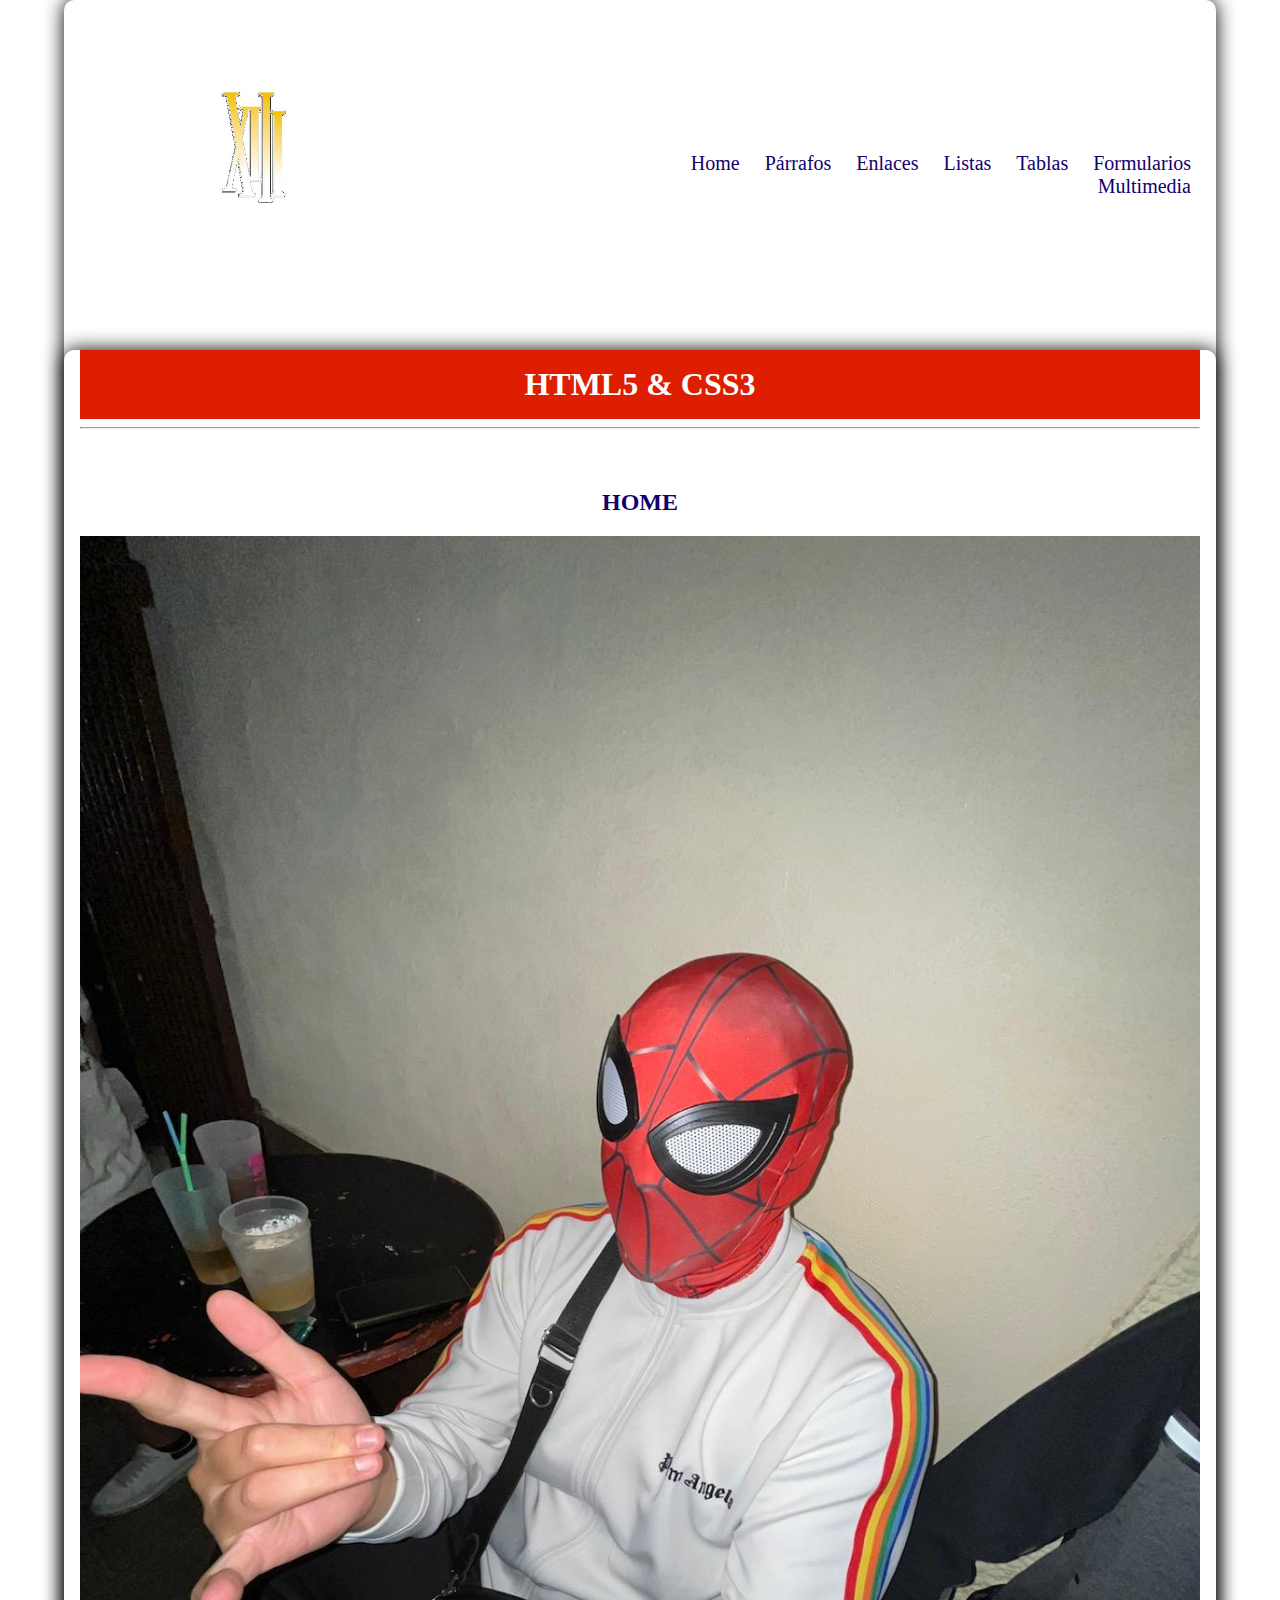
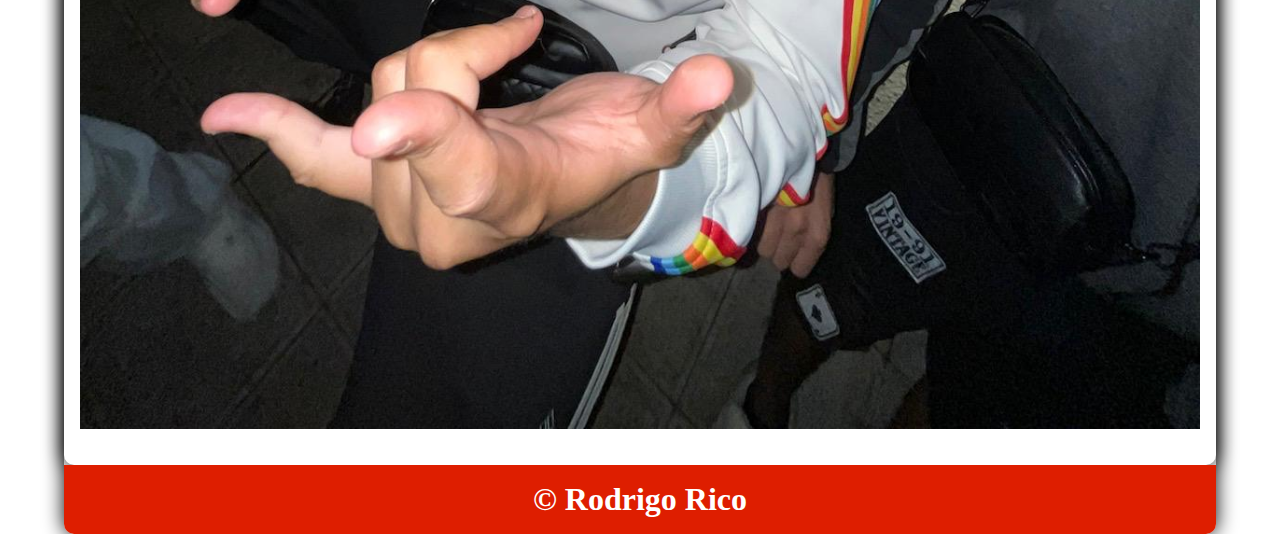
<file: index.html>
<!DOCTYPE html>
<html lang="en">

<head>
    <meta charset="UTF-8">
    <meta name="viewport" content="width=device-width, initial-scale=1.0">
    <title>Curso HTML5-CSS3</title>
    <link rel="stylesheet" href="css/style.css">
</head>

<body>
    <div class="container shadow">
        <header>
            <div class="row align-items-center">
                <div class="col-3"><img src="img/13_.jpg" alt="logo" width="250" id="logo13"></div>
                <div class="col-9">
                    <span id="btnmenu" onclick="opendrawer()">&#9776;</span>
                    <nav id="menu">
                        <ul class="text-right">
                            <li>
                                <a href="index.html">
                                    Home
                                </a>
                            </li>
                            <li>
                                <a href="parrafos.html">
                                    Párrafos
                                </a>
                            </li>
                            <li>
                                <a href="enlaces.html">
                                    Enlaces
                                </a>
                            </li>
                            <li>
                                <a href="listas.html">
                                    Listas
                                </a>
                            </li>
                            <li>
                                <a href="tablas.html">
                                    Tablas
                                </a>
                            </li>
                            <li>
                                <a href="formularios.html">
                                    Formularios
                                </a>
                            </li>
                            <li>
                                <a href="multimedia.html">
                                    Multimedia
                                </a>
                            </li>
                        </ul>
                    </nav>
                </div>
            </div>


        </header>
        <main class="shadow">
            <div class="px-3">
                <h1 class="text-center bg-azul-o text-white py-3">HTML5 & CSS3</h1>
            </div>
            <div class="px-3">
                <hr>
            </div>
            <div class="p-3">
                <div id="home" class="py-3">
                    <h2 class="text-center">HOME</h2>
                    <img src="img/IMG-20240913-WA0009.jpg" alt="" width="100%">
                </div>
            </div>

        </main>
        <footer>
            <h1 class="bg-azul-o text-center text-white py-3">&copy; Rodrigo Rico</h1>
        </footer>
    </div>
    <script>
        function opendrawer() {
            document.getElementById('menu').style.display = 'block';
            document.getElementById('menu').style.witdh = '100%';
        }
    </script>
</body>

</html>
</file>
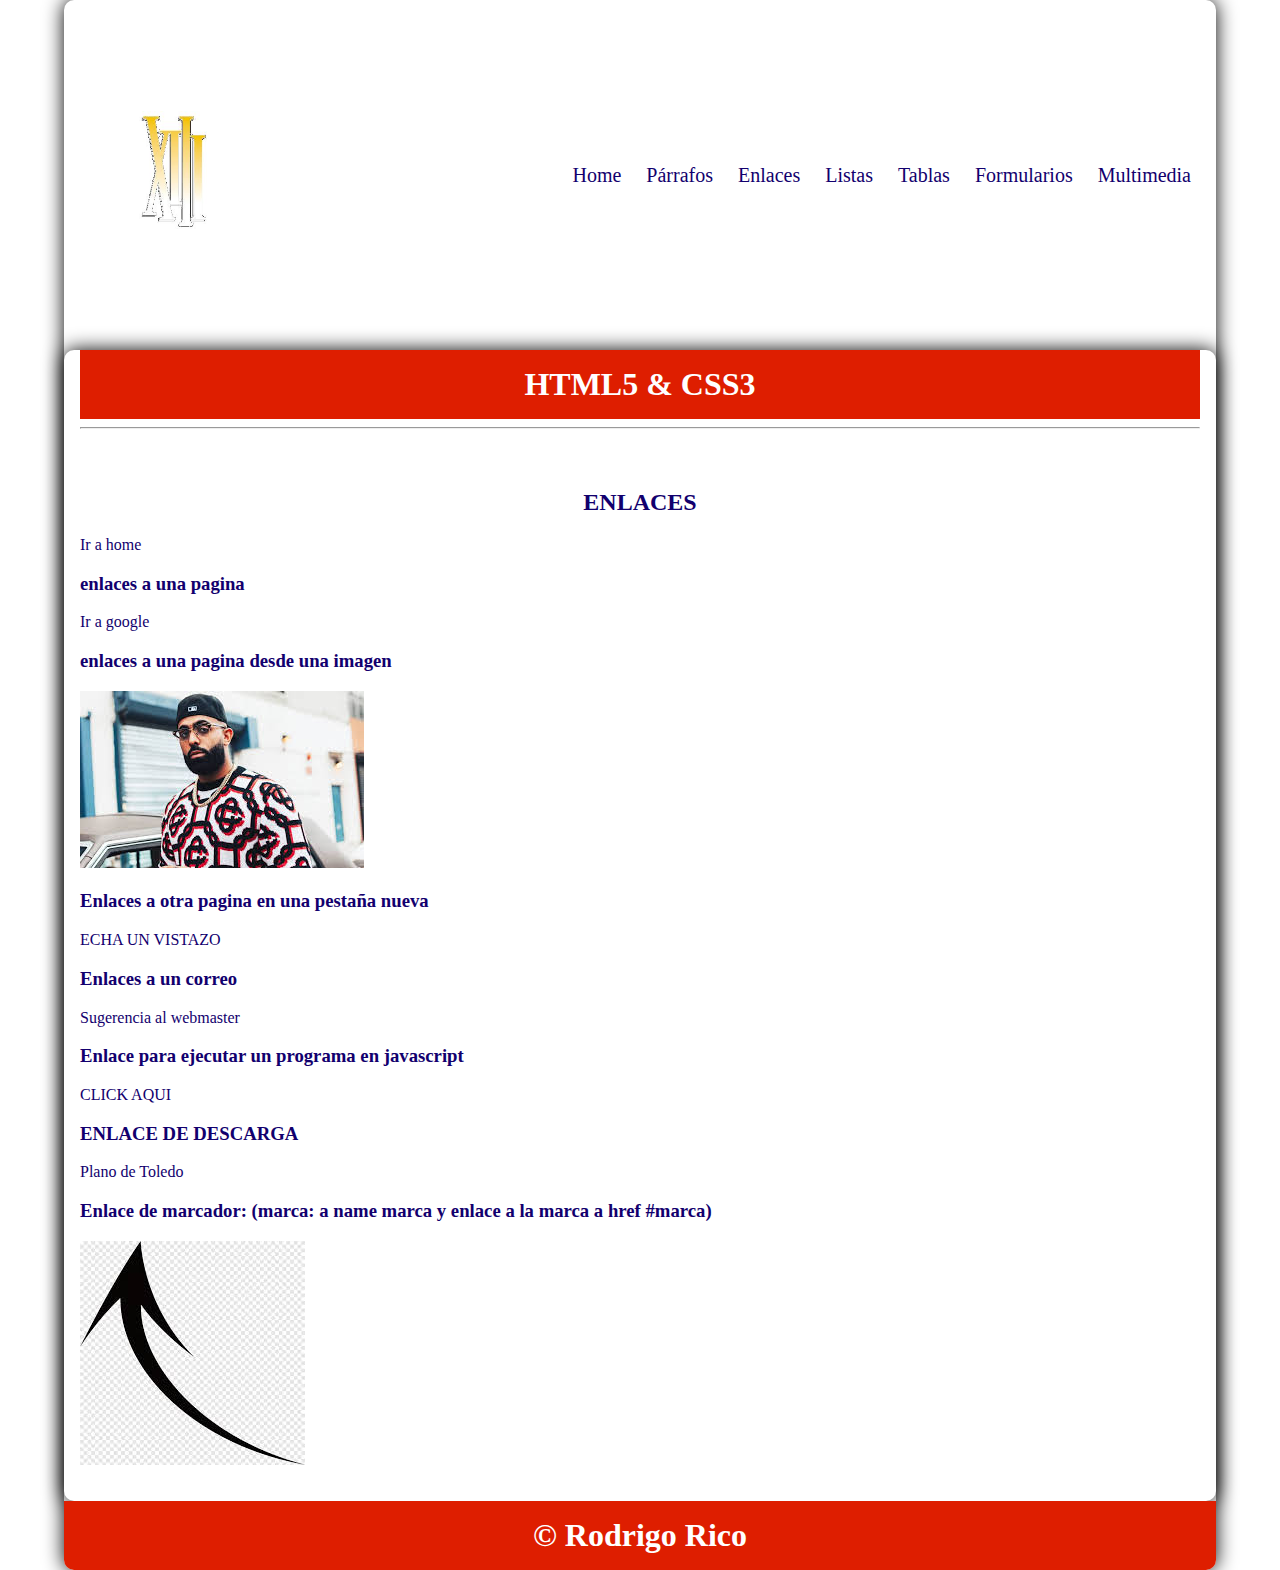
<file: enlaces.html>
<!DOCTYPE html>
<html lang="en">

<head>
    <meta charset="UTF-8">
    <meta name="viewport" content="width=device-width, initial-scale=1.0">
    <title>Curso HTML5-CSS3</title>
    <link rel="stylesheet" href="css/style.css">
</head>

<body>
    <div class="container shadow">
        <header>
            <a name="top" />
            <div class="row align-items-center">
                <div class="col-3"><img src="img/13_.jpg" alt="logo" width="250" id="logo13"></div>
                <div class="col-9">
                    <span id="btnmenu" onclick="opendrawer()">&#9776;</span>
                    <nav id="menu">
                        <ul class="text-right">
                            <li>
                                <a href="index.html">
                                    Home
                                </a>
                            </li>
                            <li>
                                <a href="parrafos.html">
                                    Párrafos
                                </a>
                            </li>
                            <li>
                                <a href="enlaces.html">
                                    Enlaces
                                </a>
                            </li>
                            <li>
                                <a href="listas.html">
                                    Listas
                                </a>
                            </li>
                            <li>
                                <a href="tablas.html">
                                    Tablas
                                </a>
                            </li>
                            <li>
                                <a href="formularios.html">
                                    Formularios
                                </a>
                            </li>
                            <li>
                                <a href="multimedia.html">
                                    Multimedia
                                </a>
                            </li>
                        </ul>
                    </nav>
                </div>
            </div>


        </header>
        <main class="shadow">
            <div class="px-3">
                <h1 class="text-center bg-azul-o text-white py-3">HTML5 & CSS3</h1>
            </div>
            <div class="px-3">
                <hr>
            </div>
            <div class="p-3">
                <div id="home" class="py-3">
                    <h2 class="text-center">ENLACES</h2>
                   <h3> </h3>
                   <a href="index.html"> Ir a home </a>
                   <h3>enlaces a una pagina </h3>
                   <a href="google.com"> Ir a google </a>
                   <h3> enlaces a una pagina desde una imagen </h3>
                   <a href="https://genius.com/artists/Eladio-carrion"><img src="img/eladio.jpg"></a>
                   <h3> Enlaces a otra pagina en una pestaña nueva</h3>
                   <a href="https://www.youtube.com/channel/UCR9IHNto7__xBWuzmzjMLnA" target="_blank"> ECHA UN VISTAZO </a>
                   <h3> Enlaces a un correo </h3>
                   <a href="mailto:webmaster@azarquiel.es">Sugerencia al webmaster</a>
                   <h3> Enlace para ejecutar un programa en javascript</h3>
                   <a href="javascript:alert('ESO NO ES DE GANSTER')"> CLICK AQUI</a>
                   <h3> ENLACE DE DESCARGA </h3>
                   <a href="resources/mapa-de-toledo-en-espanol.pdf"> Plano de Toledo </a>
                   <h3>Enlace de marcador: (marca: a <span class="atributo">name</span> marca y enlace a la marca a <span class="atributo">href</span> #marca)</h3>
                   <a href="#top"><img src="img/flecha.jpg" alt=""></a>

        
                </div>
            </div>

        </main>
        <footer>
            <h1 class="bg-azul-o text-center text-white py-3">&copy; Rodrigo Rico</h1>
        </footer>
    </div>
    <script>
        function opendrawer() {
            document.getElementById('menu').style.display = 'block';
            document.getElementById('menu').style.witdh = '100%';
        }
    </script>
</body>

</html>
</file>
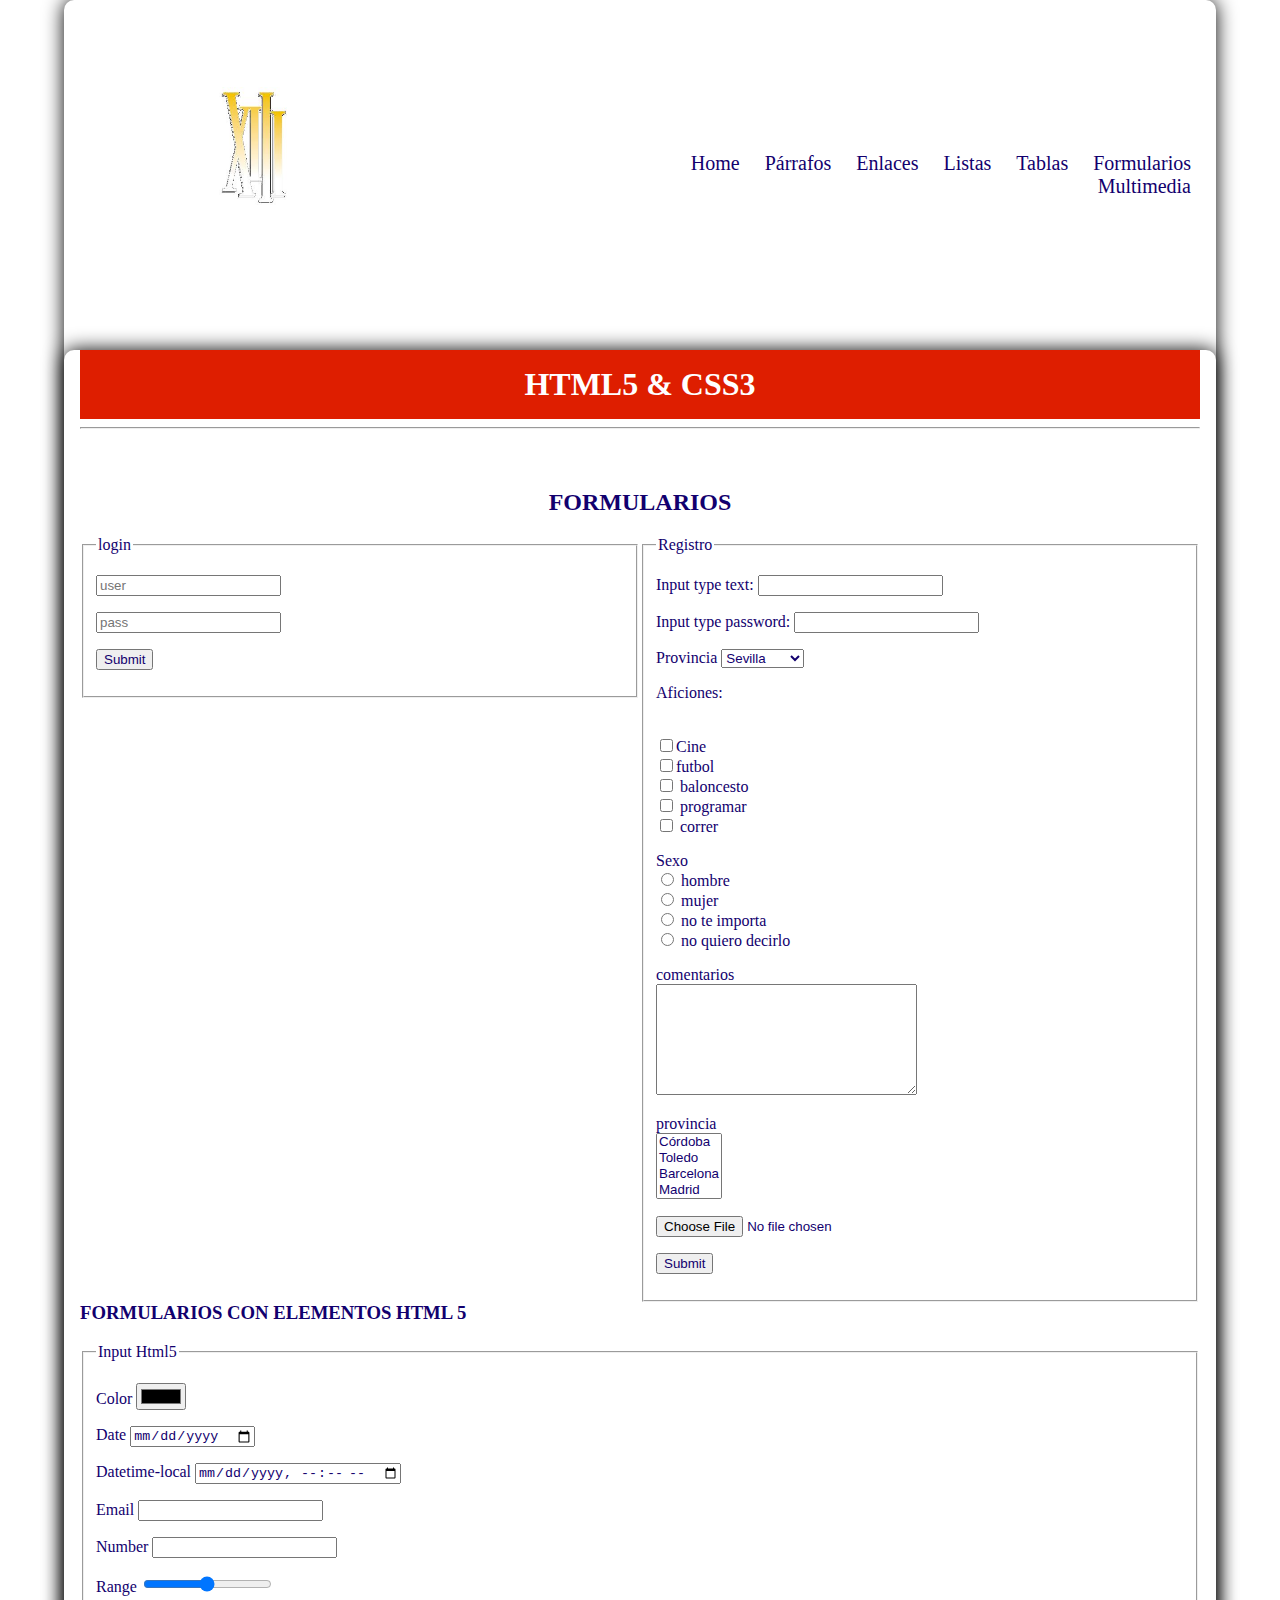
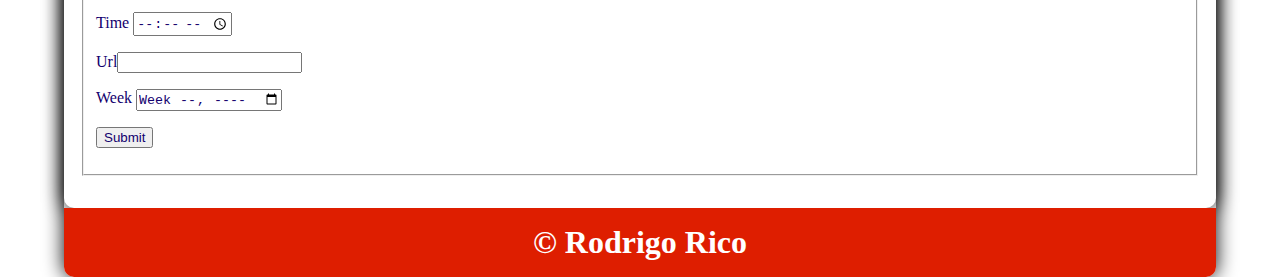
<file: formularios.html>
<!DOCTYPE html>
<html lang="en">

<head>
    <meta charset="UTF-8">
    <meta name="viewport" content="width=device-width, initial-scale=1.0">
    <title>Curso HTML5-CSS3</title>
    <link rel="stylesheet" href="css/style.css">
</head>

<body>
    <div class="container shadow">
        <header>
            <div class="row align-items-center">
                <div class="col-3"><img src="img/13_.jpg" alt="logo" width="250" id="logo13"></div>
                <div class="col-9">
                    <span id="btnmenu" onclick="opendrawer()">&#9776;</span>
                    <nav id="menu">
                        <ul class="text-right">
                            <li>
                                <a href="index.html">
                                    Home
                                </a>
                            </li>
                            <li>
                                <a href="parrafos.html">
                                    Párrafos
                                </a>
                            </li>
                            <li>
                                <a href="enlaces.html">
                                    Enlaces
                                </a>
                            </li>
                            <li>
                                <a href="listas.html">
                                    Listas
                                </a>
                            </li>
                            <li>
                                <a href="tablas.html">
                                    Tablas
                                </a>
                            </li>
                            <li>
                                <a href="formularios.html">
                                    Formularios
                                </a>
                            </li>
                            <li>
                                <a href="multimedia.html">
                                    Multimedia
                                </a>
                            </li>
                        </ul>
                    </nav>
                </div>
            </div>


        </header>
        <main class="shadow">
            <div class="px-3">
                <h1 class="text-center bg-azul-o text-white py-3">HTML5 & CSS3</h1>
            </div>
            <div class="px-3">
                <hr>
            </div>
            <div class="p-3">
                <div id="formularios" class="py-3">
                    <h2 class="text-center">FORMULARIOS</h2>
                    <form action="#" method="get" class="formlogin">
                    <fieldset>
                        <legend>login</legend>
                        <p><input type="text " name ="user" id="" placeholder="user"></p>
                        <p><input type="password" name="pass" id="" placeholder="pass"></p>
                        <p><input type="submit"name ="enviar"></p>
               
                    </fieldset>
                   
                    </form>
                  
                    
                        <form action="#" method="get" class="formlogin">
                            <fieldset>
                                <legend>Registro</legend>
                           <p> <label for="">Input type text:</label>
                            <input type="text" name="user"  id=""></p>
                            <p><label for="">Input type password:</label>
                            <input type="password" name="pass" id=""></p>
                            <p><label for="">Provincia</label>
                            <select name="provincia" id="">
                                <option value="1">Sevilla</option>
                                <option value="2">Córdoba</option>
                                <option value="3">Barcelona</option>
                                <option value="4">Cuenca</option>
                                <option value="5">Almería</option></p>
                            </select>
                            <p><label for="">Aficiones:</label></p><br>
                         <input type="checkbox"name="Cine" id="">Cine<br>
                         <input type="checkbox" name="futbol" id="">futbol <br>
                         <input type="checkbox" name="baloncesto" id=""> baloncesto <br>
                         <input type="checkbox" name="programar" id=""> programar <br>
                         <input type="checkbox" name="correr" id=""> correr <br>
                         <p> <label for="">Sexo</label><br>
                            <input type="radio" name="sexo" id=""> hombre <br>
                            <input type="radio" name="sexo" id=""> mujer <br>
                            <input type="radio" name="sexo" id=""> no te importa <br>
                            <input type="radio" name="sexo" id=""> no quiero decirlo <br>
                            </p>
                            <p><label for="">comentarios</label> <br>
                            <textarea name="comment" id="" cols="30" rows="7"></textarea>
                            </p>
                            <p><label for="">provincia</label> <br>
                           <select name="procinvia" id="" multiple>
                            <option value="1">Córdoba</option>
                            <option value="2">Toledo</option>
                            <option value="3">Barcelona</option>
                            <option value="4">Madrid</option>
                            <option value="5">Sevilla</option>
                           </select>
                           <p><input type="file" name="foto" id=""></p>
                           <p><input type="submit" name="enviar" id=""></p>

                            
                            
                <div class="cb"></div>          
                       
                    </fieldset>
                </form>
                <h3>FORMULARIOS CON ELEMENTOS HTML 5</h3>

                <form action="kk.php" method="post" class="formhtm15">
                    <fieldset>
                        <legend>
                            Input Html5
                        </legend>
                     <p><label for="">Color</label> <input type="color" name="color" id=""></p>

                     <p><label for="">Date</label> <input type="date" name="date" id=""></p>
                     <p><label for="">Datetime-local</label> <input type="datetime-local" name="datetime-local" id=""></p>
                     <p><label for="">Email</label> <input type="email" name="email" id=""></p>
                     <p><label for="">Number</label> <input type="number" name="number" id=""></p>
                     <p><label for="">Range</label> <input type="range" name="range" id=""></p>
                     <p><label for="">Time</label> <input type="time" name="time" id=""></p>
                     <p><label for="">Url</label><input type="url" name="" id=""></p>
                     <p><label for="">Week</label> <input type="week" name="week" id=""></p>
                     <p><input type="submit" name="enviar" id=""></p>
                    
                    </fieldset>
                    

                </form>

                <div class="cb"></div>               
                </div>
            </div>

        </main>
        <footer>
            <h1 class="bg-azul-o text-center text-white py-3">&copy; Rodrigo Rico</h1>
        </footer>
    </div>
    <script>
        function opendrawer() {
            document.getElementById('menu').style.display = 'block';
            document.getElementById('menu').style.witdh = '100%';
        }
    </script>
</body>

</html>
</file>
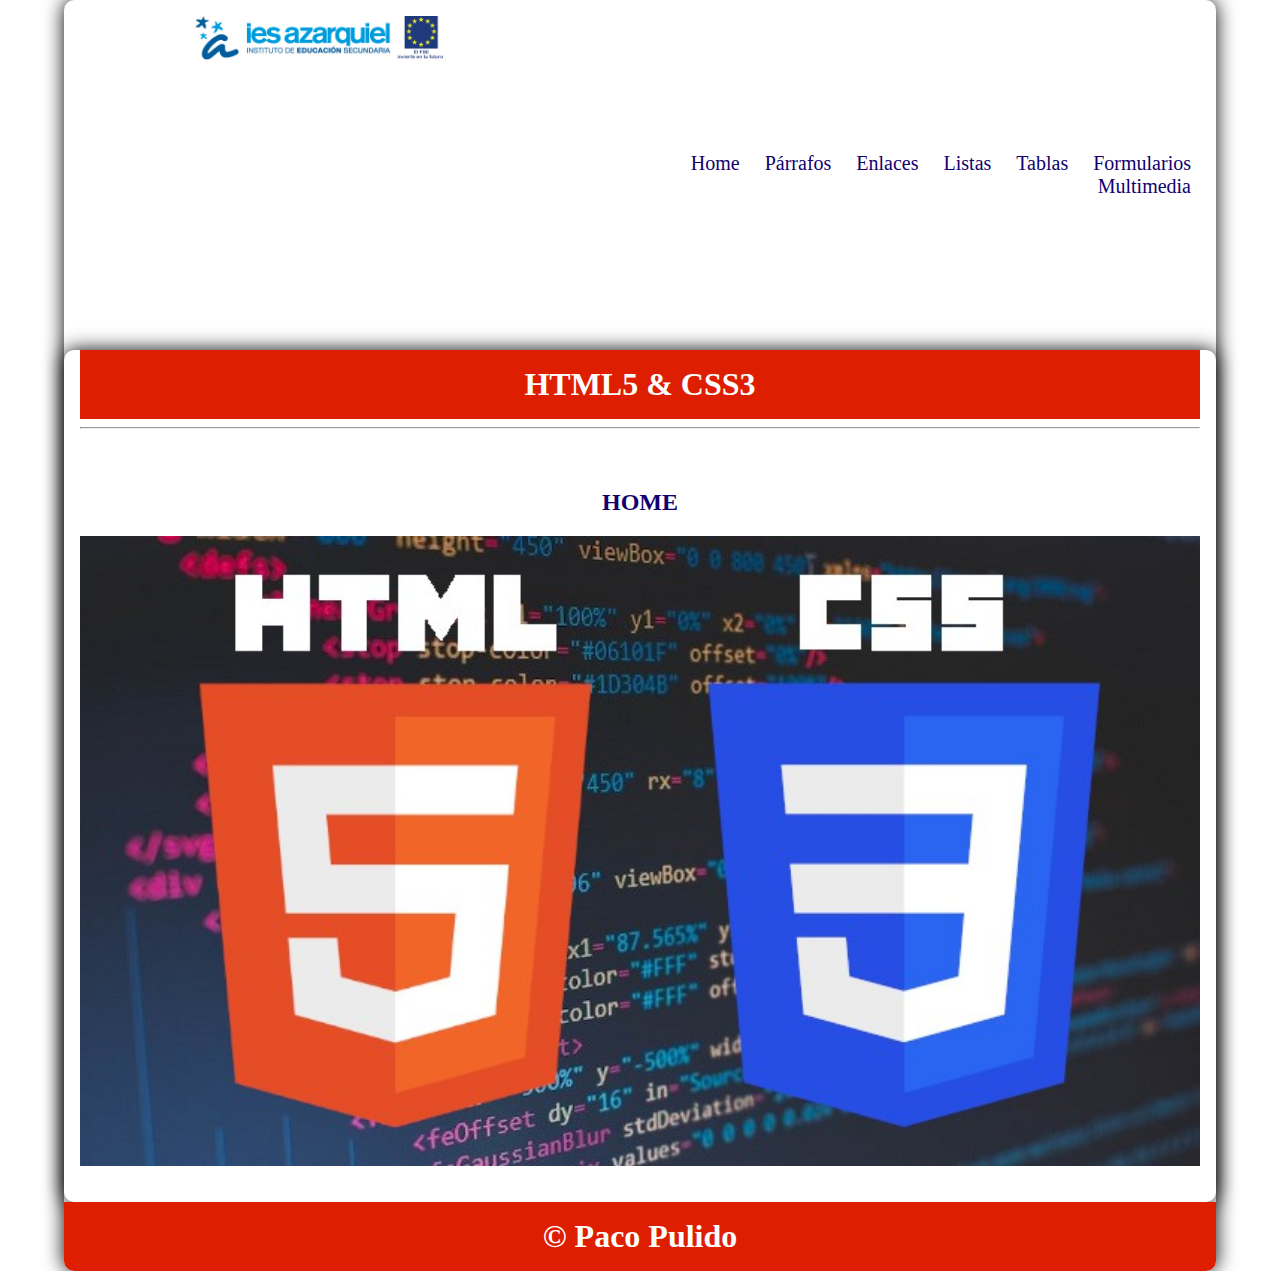
<file: index - copia (4).html>
<!DOCTYPE html>
<html lang="en">

<head>
    <meta charset="UTF-8">
    <meta name="viewport" content="width=device-width, initial-scale=1.0">
    <title>Curso HTML5-CSS3</title>
    <link rel="stylesheet" href="css/style.css">
</head>

<body>
    <div class="container shadow">
        <header>
            <div class="row align-items-center">
                <div class="col-3"><img src="img/logoiesfseif.png" alt="logo" width="250"></div>
                <div class="col-9">
                    <span id="btnmenu" onclick="opendrawer()">&#9776;</span>
                    <nav id="menu">
                        <ul class="text-right">
                            <li>
                                <a href="index.html">
                                    Home
                                </a>
                            </li>
                            <li>
                                <a href="parrafos.html">
                                    Párrafos
                                </a>
                            </li>
                            <li>
                                <a href="enlaces.html">
                                    Enlaces
                                </a>
                            </li>
                            <li>
                                <a href="listas.html">
                                    Listas
                                </a>
                            </li>
                            <li>
                                <a href="tablas.html">
                                    Tablas
                                </a>
                            </li>
                            <li>
                                <a href="formularios.html">
                                    Formularios
                                </a>
                            </li>
                            <li>
                                <a href="multimedia.html">
                                    Multimedia
                                </a>
                            </li>
                        </ul>
                    </nav>
                </div>
            </div>


        </header>
        <main class="shadow">
            <div class="px-3">
                <h1 class="text-center bg-azul-o text-white py-3">HTML5 & CSS3</h1>
            </div>
            <div class="px-3">
                <hr>
            </div>
            <div class="p-3">
                <div id="home" class="py-3">
                    <h2 class="text-center">HOME</h2>
                    <img src="img/logohtmlcss.jpg" alt="" width="100%">
                </div>
            </div>

        </main>
        <footer>
            <h1 class="bg-azul-o text-center text-white py-3">&copy; Paco Pulido</h1>
        </footer>
    </div>
    <script>
        function opendrawer() {
            document.getElementById('menu').style.display = 'block';
            document.getElementById('menu').style.witdh = '100%';
        }
    </script>
</body>

</html>
</file>
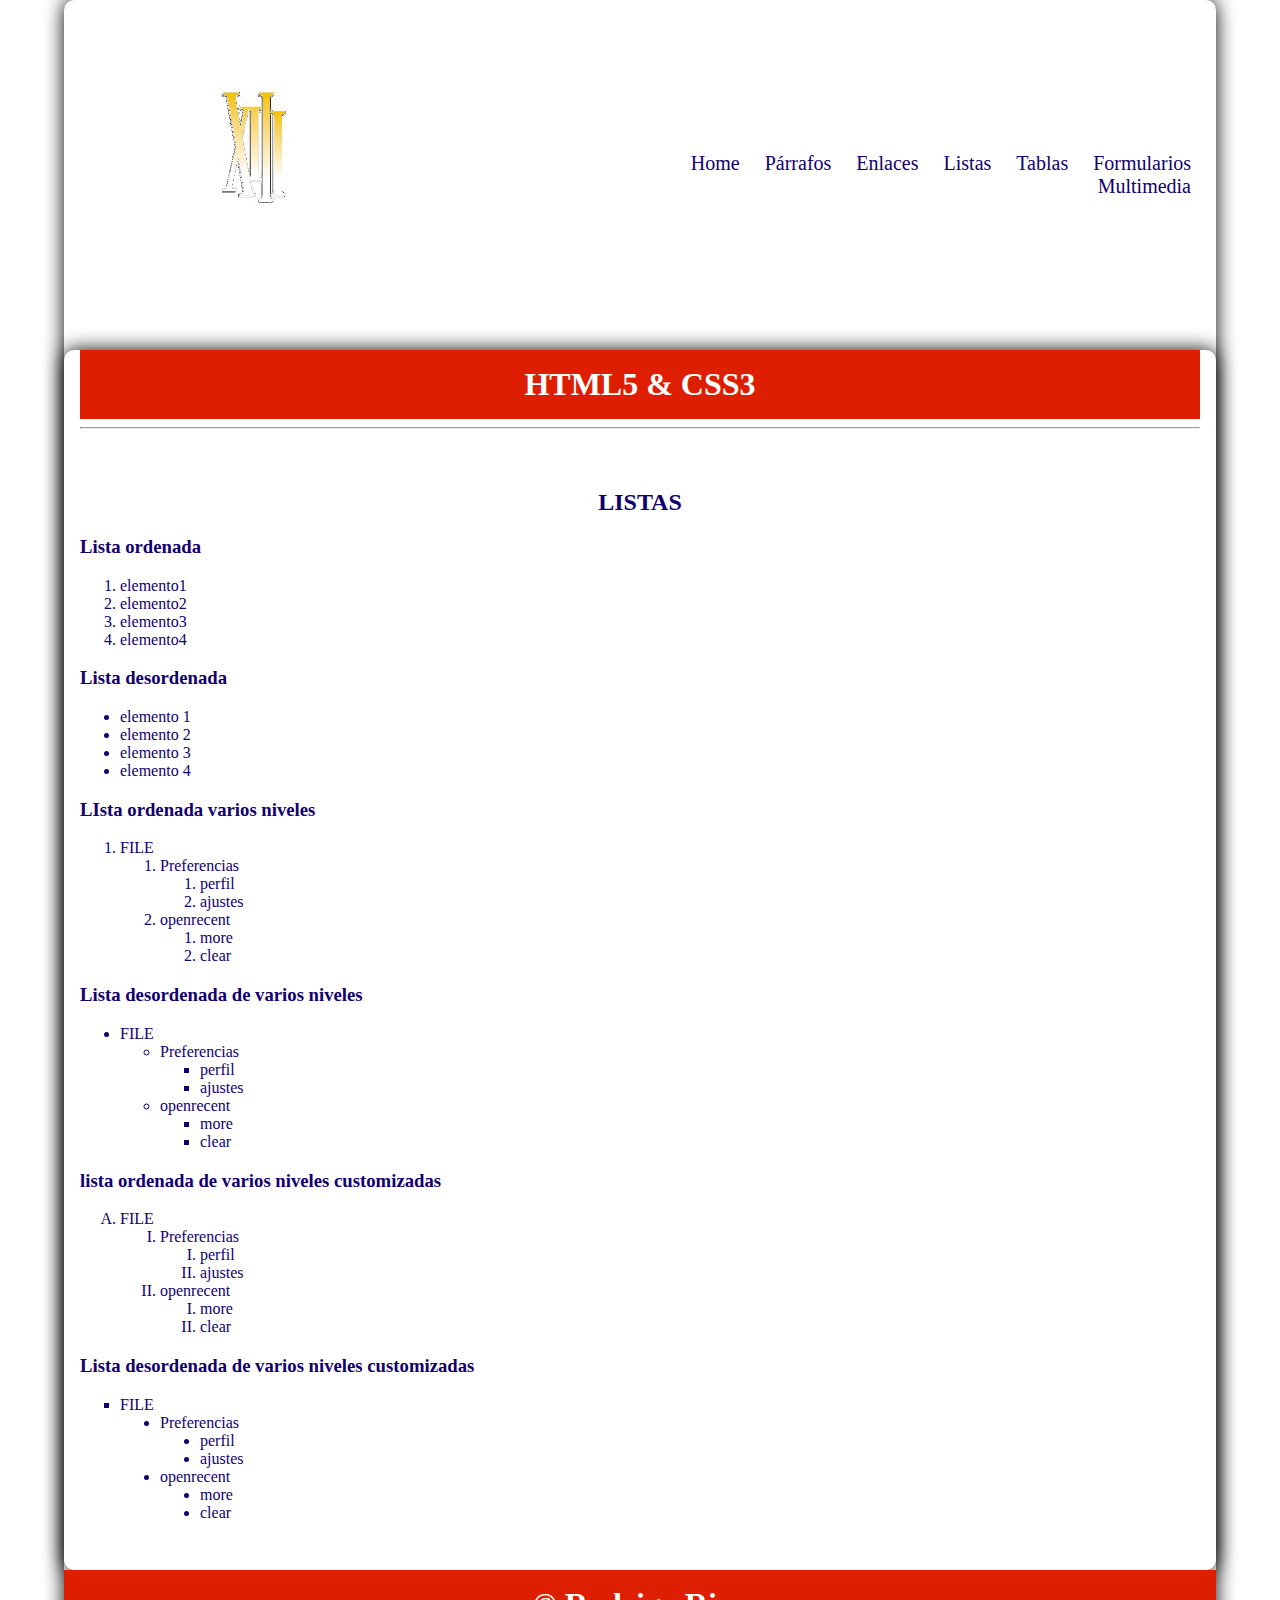
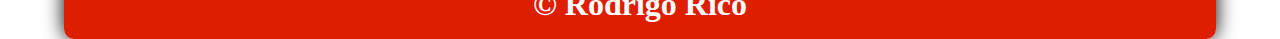
<file: listas.html>
<!DOCTYPE html>
<html lang="en">

<head>
    <meta charset="UTF-8">
    <meta name="viewport" content="width=device-width, initial-scale=1.0">
    <title>Curso HTML5-CSS3</title>
    <link rel="stylesheet" href="css/style.css">
</head>

<body>
    <div class="container shadow">
        <header>
            <div class="row align-items-center">
                <div class="col-3"><img src="img/13_.jpg" alt="logo" width="250" id="logo13"></div>
                <div class="col-9">
                    <span id="btnmenu" onclick="opendrawer()">&#9776;</span>
                    <nav id="menu">
                        <ul class="text-right">
                            <li>
                                <a href="index.html">
                                    Home
                                </a>
                            </li>
                            <li>
                                <a href="parrafos.html">
                                    Párrafos
                                </a>
                            </li>
                            <li>
                                <a href="enlaces.html">
                                    Enlaces
                                </a>
                            </li>
                            <li>
                                <a href="listas.html">
                                    Listas
                                </a>
                            </li>
                            <li>
                                <a href="tablas.html">
                                    Tablas
                                </a>
                            </li>
                            <li>
                                <a href="formularios.html">
                                    Formularios
                                </a>
                            </li>
                            <li>
                                <a href="multimedia.html">
                                    Multimedia
                                </a>
                            </li>
                        </ul>
                    </nav>
                </div>
            </div>


        </header>
        <main class="shadow">
            <div class="px-3">
                <h1 class="text-center bg-azul-o text-white py-3">HTML5 & CSS3</h1>
            </div>
            <div class="px-3">
                <hr>
            </div>
            <div class="p-3">
                <div id="listas" class="py-3">
                    <h2 class="text-center">LISTAS</h2>
                    <h3> Lista ordenada </h3>
                    <ol>
                        <li> elemento1 </li>
                        <li> elemento2</li>
                        <li> elemento3 </li>
                        <li> elemento4 </li>

                    </ol>
                    <h3> Lista desordenada </h3>
                    <ul>
                        <li>elemento 1</li>
                        <li>elemento 2</li>
                        <li>elemento 3</li>
                        <li>elemento 4</li>
                    </ul>
                    <h3> LIsta ordenada varios niveles </h3>
                    <ol>
                        <li> FILE
                            <ol>
                                <li> Preferencias </li>

                                <ol>
                                    <li> perfil </li>
                                    <li> ajustes </li>
                                </ol>
                                <li> openrecent </li>
                                <ol>
                                    <li> more </li>
                                    <li> clear </li>
                                </ol>
                            </ol>
                        </li>
                    </ol>

                        <h3> Lista desordenada de varios niveles</h3>
                        <ul>
                            <li> FILE
                                <ul>
                                    <li> Preferencias </li>

                                    <ul>
                                        <li> perfil </li>
                                        <li> ajustes </li>
                                    </ul>
                                    <li> openrecent </li>
                                    <ul>
                                        <li> more </li>
                                        <li> clear </li>
                                    </ul>
                                </ul>
                            </li>
                        </ul>
                            <h3> lista ordenada de varios niveles customizadas </h3>
                            <ol class="ordenada">
                                <li> FILE
                                    <ol>
                                        <li> Preferencias </li>

                                        <ol>
                                            <li> perfil </li>
                                            <li> ajustes </li>
                                        </ol>
                                        <li> openrecent </li>
                                        <ol>
                                            <li> more </li>
                                            <li> clear </li>
                                        </ol>
                                    </ol>
                                </li>
                            </ol>
                                <h3> Lista desordenada de varios niveles customizadas</h3>
                                <ul class="desordenada"> 
                                    <li> FILE
                                        <ul>
                                            <li> Preferencias </li>

                                            <ul>
                                                <li> perfil </li>
                                                <li> ajustes </li>
                                            </ul>
                                            <li> openrecent </li>
                                            <ul>
                                                <li> more </li>
                                                <li> clear </li>
                                            </ul>
                                        </ul>
                                    </li>
                                </ul>
                            
                </div>
            </div>

        </main>
        <footer>
            <h1 class="bg-azul-o text-center text-white py-3">&copy; Rodrigo Rico</h1>
        </footer>
    </div>
    <script>
        function opendrawer() {
            document.getElementById('menu').style.display = 'block';
            document.getElementById('menu').style.witdh = '100%';
        }
    </script>
</body>

</html>
</file>
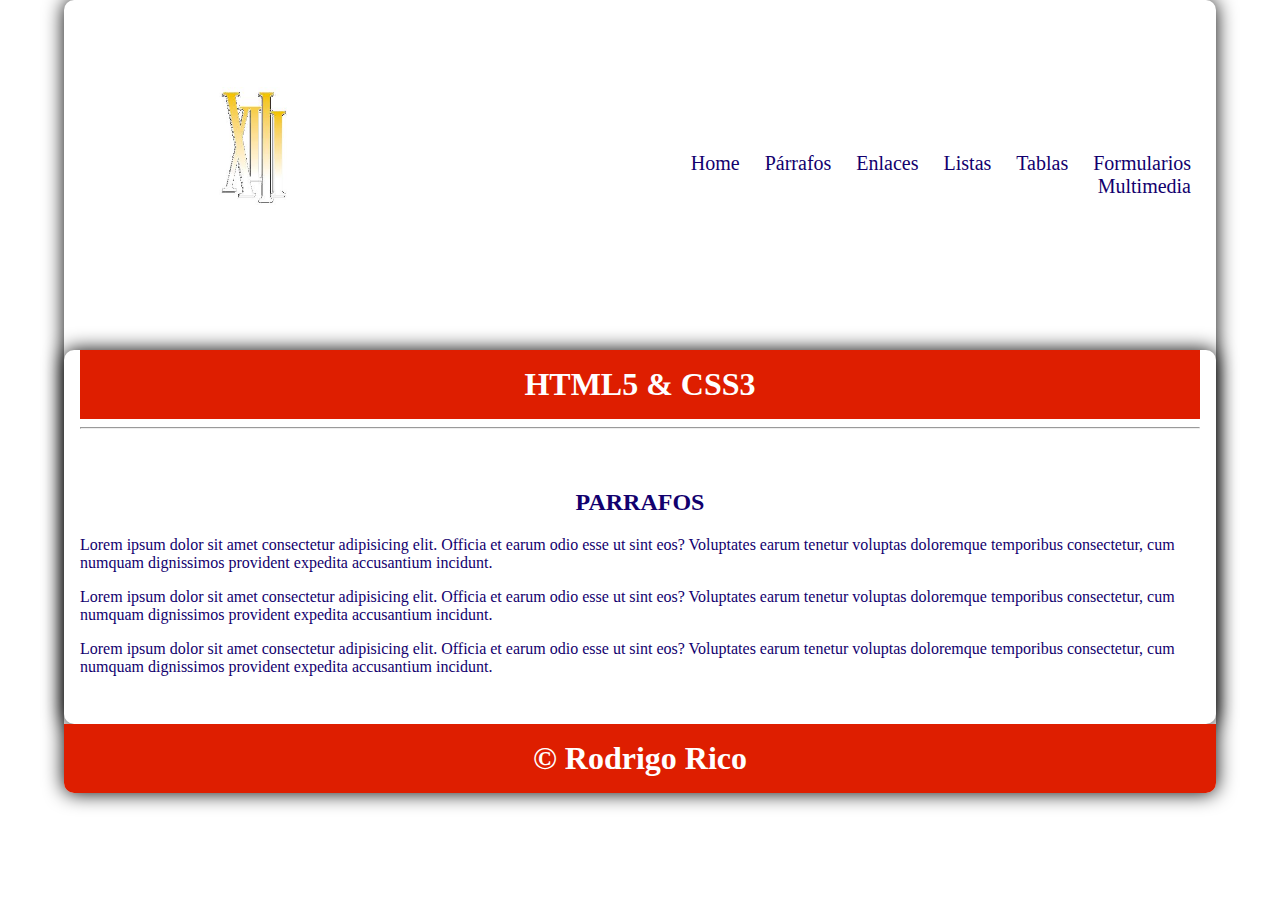
<file: parrafos.html>
<!DOCTYPE html>
<html lang="en">

<head>
    <meta charset="UTF-8">
    <meta name="viewport" content="width=device-width, initial-scale=1.0">
    <title>Curso HTML5-CSS3</title>
    <link rel="stylesheet" href="css/style.css">
</head>

<body>
    <div class="container shadow">
        <header>
            <div class="row align-items-center">
                <div class="col-3"><img src="img/13_.jpg" alt="logo" width="250" id="logo13"></div>
                <div class="col-9">
                    <span id="btnmenu" onclick="opendrawer()">&#9776;</span>
                    <nav id="menu">
                        <ul class="text-right">
                            <li>
                                <a href="index.html">
                                    Home
                                </a>
                            </li>
                            <li>
                                <a href="parrafos.html">
                                    Párrafos
                                </a>
                            </li>
                            <li>
                                <a href="enlaces.html">
                                    Enlaces
                                </a>
                            </li>
                            <li>
                                <a href="listas.html">
                                    Listas
                                </a>
                            </li>
                            <li>
                                <a href="tablas.html">
                                    Tablas
                                </a>
                            </li>
                            <li>
                                <a href="formularios.html">
                                    Formularios
                                </a>
                            </li>
                            <li>
                                <a href="multimedia.html">
                                    Multimedia
                                </a>
                            </li>
                        </ul>
                    </nav>
                </div>
            </div>


        </header>
        <main class="shadow">
            <div class="px-3">
                <h1 class="text-center bg-azul-o text-white py-3">HTML5 & CSS3</h1>
            </div>
            <div class="px-3">
                <hr>
            </div>
            <div class="p-3">
                <div id="home" class="py-3">
                    <h2 class="text-center">PARRAFOS</h2>
                    <p>
                        Lorem ipsum dolor sit amet consectetur adipisicing elit. Officia et earum odio esse ut sint eos?
                        Voluptates earum tenetur voluptas doloremque temporibus consectetur, cum numquam dignissimos
                        provident expedita accusantium incidunt.
                    </p>
                    <p>
                        Lorem ipsum dolor sit amet consectetur adipisicing elit. Officia et earum odio esse ut sint eos?
                        Voluptates earum tenetur voluptas doloremque temporibus consectetur, cum numquam dignissimos
                        provident expedita accusantium incidunt.
                    </p>
                    <p>
                        Lorem ipsum dolor sit amet consectetur adipisicing elit. Officia et earum odio esse ut sint eos?
                        Voluptates earum tenetur voluptas doloremque temporibus consectetur, cum numquam dignissimos
                        provident expedita accusantium incidunt.
                    </p>

                </div>
            </div>

        </main>
        <footer>
            <h1 class="bg-azul-o text-center text-white py-3">&copy; Rodrigo Rico</h1>
        </footer>
    </div>
    <script>
        function opendrawer() {
            document.getElementById('menu').style.display = 'block';
            document.getElementById('menu').style.witdh = '100%';
        }
    </script>
</body>

</html>
</file>
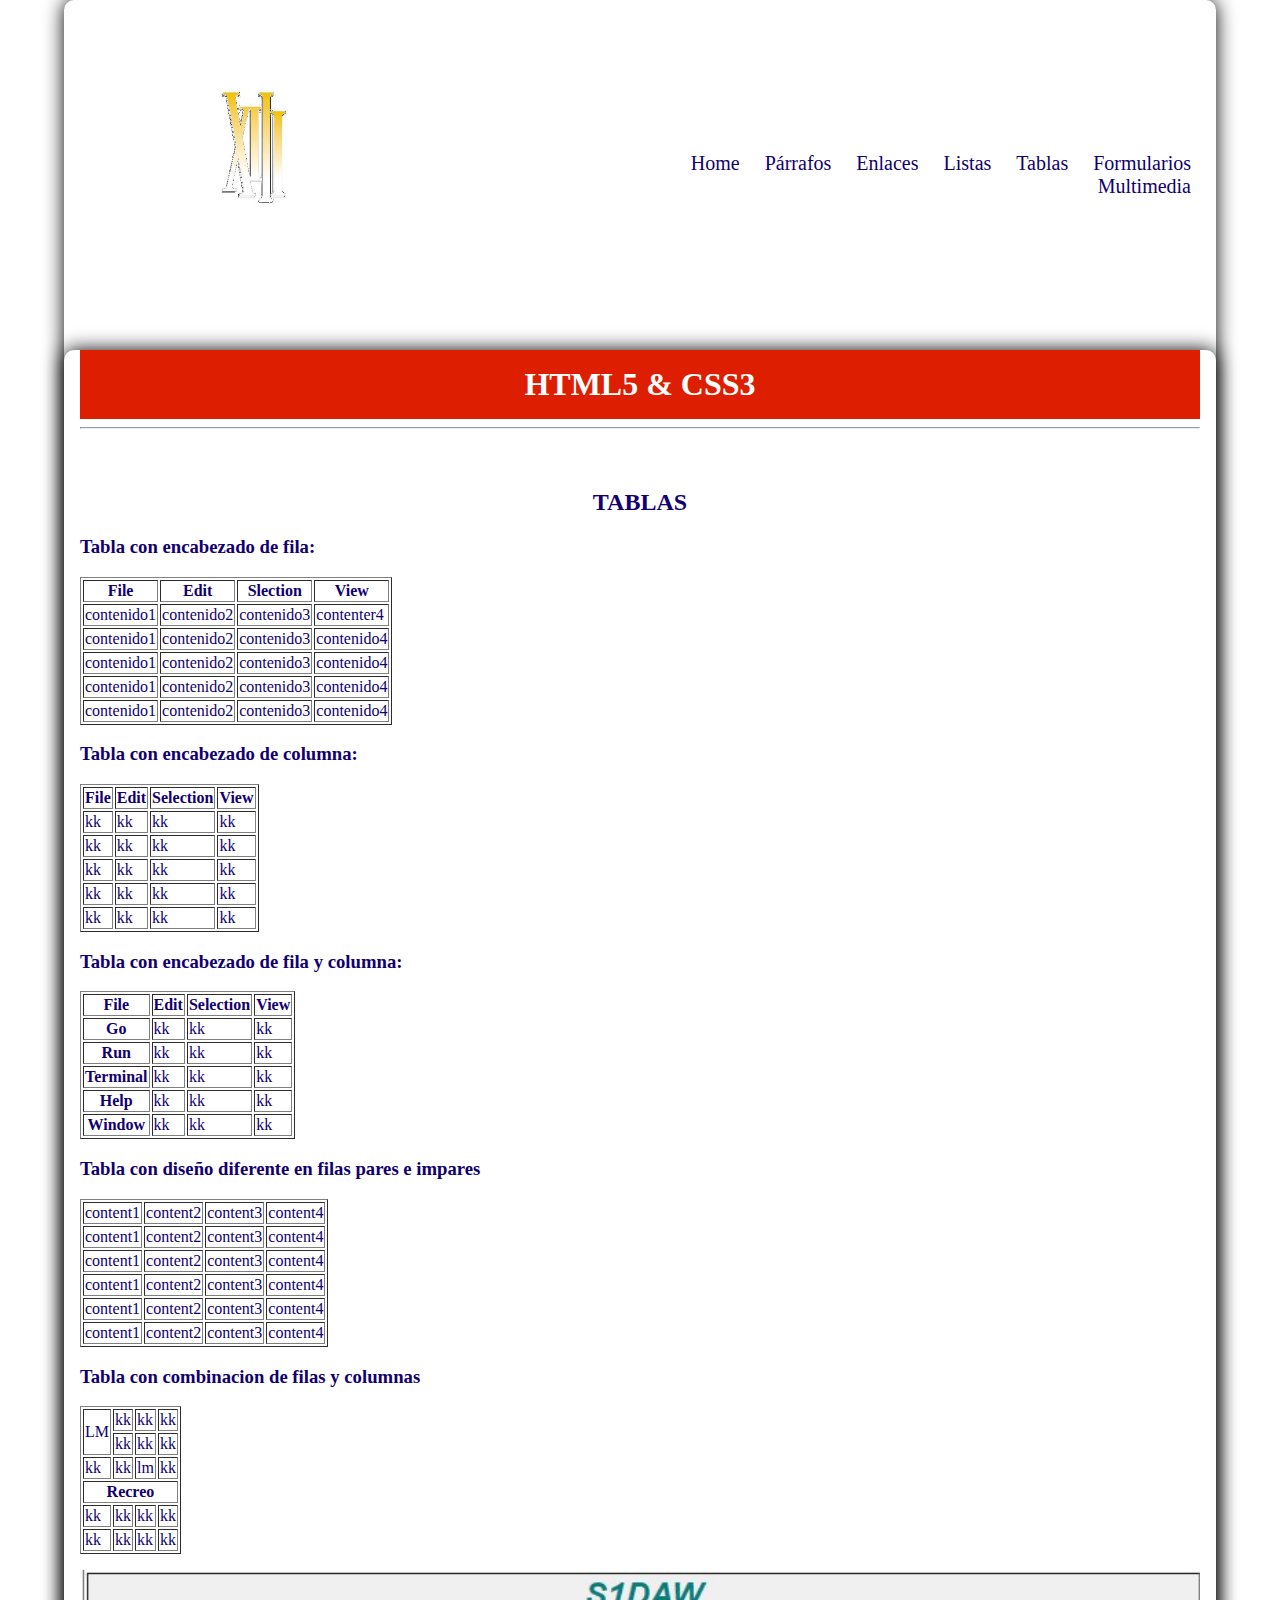
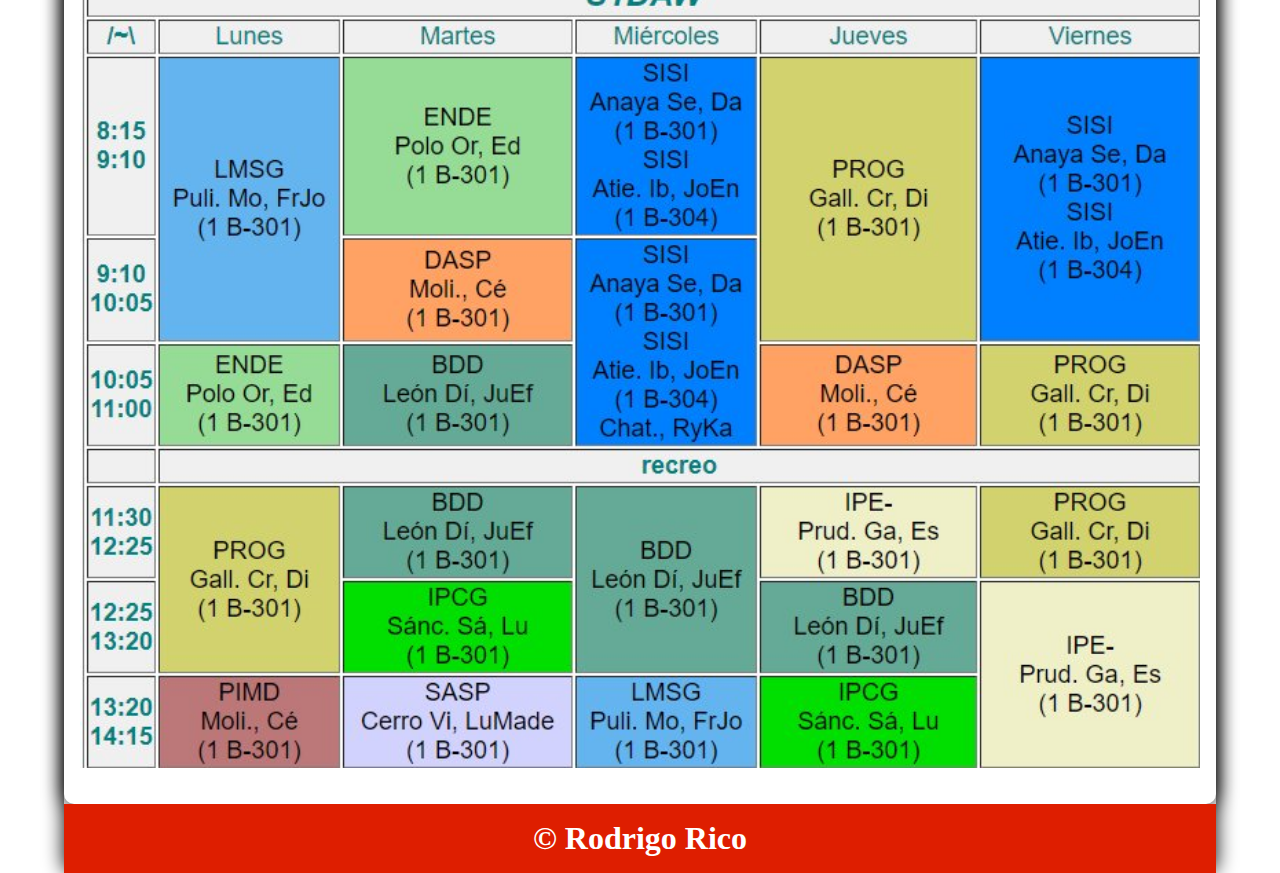
<file: tablas.html>
<!DOCTYPE html>
<html lang="en">

<head>
    <meta charset="UTF-8">
    <meta name="viewport" content="width=device-width, initial-scale=1.0">
    <title>Curso HTML5-CSS3</title>
    <link rel="stylesheet" href="css/style.css">
</head>

<body>
    <div class="container shadow">
        <header>
            <div class="row align-items-center">
                <div class="col-3"><img src="img/13_.jpg" alt="logo" width="250" id="logo13"></div>
                <div class="col-9">
                    <span id="btnmenu" onclick="opendrawer()">&#9776;</span>
                    <nav id="menu">
                        <ul class="text-right">
                            <li>
                                <a href="index.html">
                                    Home
                                </a>
                            </li>
                            <li>
                                <a href="parrafos.html">
                                    Párrafos
                                </a>
                            </li>
                            <li>
                                <a href="enlaces.html">
                                    Enlaces
                                </a>
                            </li>
                            <li>
                                <a href="listas.html">
                                    Listas
                                </a>
                            </li>
                            <li>
                                <a href="tablas.html">
                                    Tablas
                                </a>
                            </li>
                            <li>
                                <a href="formularios.html">
                                    Formularios
                                </a>
                            </li>
                            <li>
                                <a href="multimedia.html">
                                    Multimedia
                                </a>
                            </li>
                        </ul>
                    </nav>
                </div>
            </div>


        </header>
        <main class="shadow">
            <div class="px-3">
                <h1 class="text-center bg-azul-o text-white py-3">HTML5 & CSS3</h1>
            </div>
            <div class="px-3">
                <hr>
            </div>
            <div class="p-3">
                <div id="tablas" class="py-3">
                    <h2 class="text-center">TABLAS</h2>
                    <h3>Tabla con encabezado de fila:</h3>
                    <table border="1">
                        <tr>
                            <th>File</th>
                            <th>Edit</th>
                            <th>Slection</th>
                            <th>View</th>
                        </tr>
                        <tr>
                            <td>contenido1</td>
                            <td>contenido2</td>
                            <td>contenido3</td>
                            <td>contenter4</td>
                        </tr>
                        <tr>
                            <td>contenido1</td>
                            <td>contenido2</td>
                            <td>contenido3</td>
                            <td>contenido4</td>
                        </tr>
                        <tr>
                            <td>contenido1</td>
                            <td>contenido2</td>
                            <td>contenido3</td>
                            <td>contenido4</td>
                        </tr>
                        <tr>
                            <td>contenido1</td>
                            <td>contenido2</td>
                            <td>contenido3</td>
                            <td>contenido4</td>
                        </tr>
                        <tr>
                            <td>contenido1</td>
                            <td>contenido2</td>
                            <td>contenido3</td>
                            <td>contenido4</td>
                        </tr>
                    </table>
                    <h3>Tabla con encabezado de columna:</h3>
                    <table border="1">
                        <tr>
                            <th>File</th>
                            <th>Edit</th>
                            <th>Selection</th>
                            <th>View</th>
                        </tr>
                        <tr>
                            <td>kk</td>
                            <td>kk</td>
                            <td>kk</td>
                            <td>kk</td>
                        </tr>
                        <tr>
                            <td>kk</td>
                            <td>kk</td>
                            <td>kk</td>
                            <td>kk</td>
                        </tr>
                        <tr>
                            <td>kk</td>
                            <td>kk</td>
                            <td>kk</td>
                            <td>kk</td>
                        </tr>
                        <tr>
                            <td>kk</td>
                            <td>kk</td>
                            <td>kk</td>
                            <td>kk</td>
                        </tr>
                        <tr>
                            <td>kk</td>
                            <td>kk</td>
                            <td>kk</td>
                            <td>kk</td>
                        </tr>
                    </table>
                    <h3>Tabla con encabezado de fila y columna:</h3>
                    <table border="1" class="tablafc">
                        <tr>
                            <th>File</th>
                            <th>Edit</th>
                            <th>Selection</th>
                            <th>View</th>
                        </tr>
                        <tr>
                            <th>Go</th>
                            <td>kk</td>
                            <td>kk</td>
                            <td>kk</td>
                        </tr>
                        <tr>
                            <th>Run</th>
                            <td>kk</td>
                            <td>kk</td>
                            <td>kk</td>
                        </tr>
                        <tr>
                            <th>Terminal</th>
                            <td>kk</td>
                            <td>kk</td>
                            <td>kk</td>
                        </tr>
                        <tr>
                            <th>Help</th>
                            <td>kk</td>
                            <td>kk</td>
                            <td>kk</td>
                        </tr>
                        <tr>
                            <th>Window</th>
                            <td>kk</td>
                            <td>kk</td>
                            <td>kk</td>
                        </tr>
                    </table>
                    <h3>Tabla con diseño diferente en filas pares e impares</h3>
                    <table border="1" class="striped">
                        <tr>
                            <td>content1</td>
                            <td>content2</td>
                            <td>content3</td>
                            <td>content4</td>
                        </tr>
                        <tr>
                            <td>content1</td>
                            <td>content2</td>
                            <td>content3</td>
                            <td>content4</td>
                        </tr>
                        <tr>
                            <td>content1</td>
                            <td>content2</td>
                            <td>content3</td>
                            <td>content4</td>
                        </tr>
                        <tr>
                            <td>content1</td>
                            <td>content2</td>
                            <td>content3</td>
                            <td>content4</td>
                        </tr>
                        <tr>
                            <td>content1</td>
                            <td>content2</td>
                            <td>content3</td>
                            <td>content4</td>
                        </tr>
                        <tr>
                            <td>content1</td>
                            <td>content2</td>
                            <td>content3</td>
                            <td>content4</td>
                        </tr>
                    </table>
                    <h3>Tabla con combinacion de filas y columnas</h3>
                    <table border="1">
                        <tr>
                            <td rowspan="2" class="lm">LM</td>
                            <td>kk</td>
                            <td>kk</td>
                            <td>kk</td>
                        </tr>
                        <tr>
                            
                            <td>kk</td>
                            <td>kk</td>
                            <td>kk</td>
                        </tr>
                        <tr>
                            <td>kk</td>
                            <td>kk</td>
                            <td class="lm">lm</td>
                            <td>kk</td>
                        </tr>
                        <tr>
                            <th colspan="4">Recreo</th>
                        </tr>
                        <tr>
                            <td>kk</td>
                            <td>kk</td>
                            <td>kk</td>
                            <td>kk</td>
                        </tr>
                        <tr>
                            <td>kk</td>
                            <td>kk</td>
                            <td>kk</td>
                            <td>kk</td>
                        </tr>
                    </table>
                    <p></p>
                    <div class="horario">
                        <img src="img/horarios1daw.jpg" alt="" width="100%">
                    </div>
                </div>
            </div>

        </main
        
        <footer>
            <h1 class="bg-azul-o text-center text-white py-3">&copy; Rodrigo Rico</h1>
        </footer>
    </div>
    <script>
        function opendrawer() {
            document.getElementById('menu').style.display = 'block';
            document.getElementById('menu').style.witdh = '100%';
        }
    </script>
</body>

</html>
</file>
<file: css/style.css>
body {
    margin: 0;
}

* {
    box-sizing: border-box;
    color: rgb(18, 0, 110);
}

/* For desktop: */
.container {
    width: 90%;
    margin: 0 auto;
}
/* For mobile: */
@media screen and (max-width: 1000px) {
    .container {
        width: 100%;
    }
}
/* For desktop: */
.row {
    display: flex;
    justify-content: space-between;
    align-items: center;
}
/* For mobile: */
@media screen and (max-width: 1000px) {
    .row {
        flex-wrap: wrap;
    }
}

.justify-content-between {
    justify-content: space-between;
}

.align-items-center {
    align-items: center;
}

/* For desktop: */
.col-1 {
    width: 8.33%;
}

.col-2 {
    width: 16.66%;
}

.col-3 {
    width: 25%;
}

.col-4 {
    width: 33.33%;
}

.col-5 {
    width: 41.66%;
}

.col-6 {
    width: 50%;
}

.col-7 {
    width: 58.33%;
}

.col-8 {
    width: 66.66%;
}

.col-9 {
    width: 75%;
}

.col-10 {
    width: 83.33%;
}

.col-11 {
    width: 91.66%;
}

.col-12 {
    width: 100%;
}

/* For mobile: */
@media only screen and (max-width: 1000px) {
    [class*="col-"] {
        width: 100%;
    }
}

/* For desktop: */
[class*="col-"] {
    padding: 15px;
}

.shadow {
    box-shadow: 0 0 20px rgb(0, 0, 0);
    border-radius: 10px;
}
nav ul{
    padding: 0;
    margin: 0;
    list-style-type: none;
}

nav li {
    display: inline;
    padding: 10px;
    font-size: 20px;
}
/* For mobile: */
@media screen and (max-width: 1000px) {
    nav li {
        display: flex;
        justify-content: center;
        font-size: 30px;
    }
    nav ul {
        background-color: rgb(189, 0, 160);
    }
}

nav li a {
    color: rgb(18, 0, 110);
}

nav li:hover {
    background-color:  rgb(22, 159, 213);
}

.text-right{
    text-align: right;
}

a {
    text-decoration: none;
}
.text-center {
    text-align: center;
}
.py-3 {
    padding: 16px 0;
}
.px-3 {
    padding: 0 16px;
}
.p-3 {
    padding: 16px;
}

.bg-azul-o {
    background-color: rgb(222, 30, 0);
}
.bg-azul-c {
    background-color: rgb(255, 0, 221);
}
.bg-orange {
    background-color: rgb(0, 0, 0);
}
.text-white {
    color: white;
}
.text-red {
    color: red;
    font-size: 30px;
    background-color: rgb(0, 3, 3);
}
footer h1 {
    border-bottom-left-radius: 10px;
}
footer h1 {
    border-bottom-right-radius: 10px;
}

h1 {
    margin: 0;
}

#btnmenu {
    font-size: 40px;
    display: none;
}
/* For mobile: */
@media screen and (max-width: 1000px) {
    #btnmenu {
        display: inline;
    }
    #menu{
        display: none;
    }
}
@media screen and (max-width: 1600px) and (min-width: 1000px)  {
    #menu{
        display: block;
    }
}
#listas .ordenada li {
    list-style-type: upper-alpha;
}
#listas .ordenada li li {
    list-style-type: upper-roman;
}
#listas .ordenada li li li {
    list-style-type: decimal;
}

#listas .desordenada li {
    list-style-type: square;
}
#listas .desordenada li li {
    list-style-type: disc;
}
#listas .desordenada li li li {
    list-style-type: circle;
}
.formlogin{
    float: left;
    width: 50%;
}
.formregister {
    float: right;
    width: 50%;
}
.cb{
    clear: both;
}
.formhtml5 {
    width: 50%;
    margin: 0 auto;
    background-color: aquamarine;
}
.col-3{
    width: 350px;
    height: 350px;;
    margin: auto 10%;
}
.video{
    width: 500px;
    height: 300px;
    margin-left: 31%;
}
.audio{
    margin-left: 39%;
}
#logo13{
    margin-top: 30%;
    width: 120px;
    height: 120px;
}
</file>
